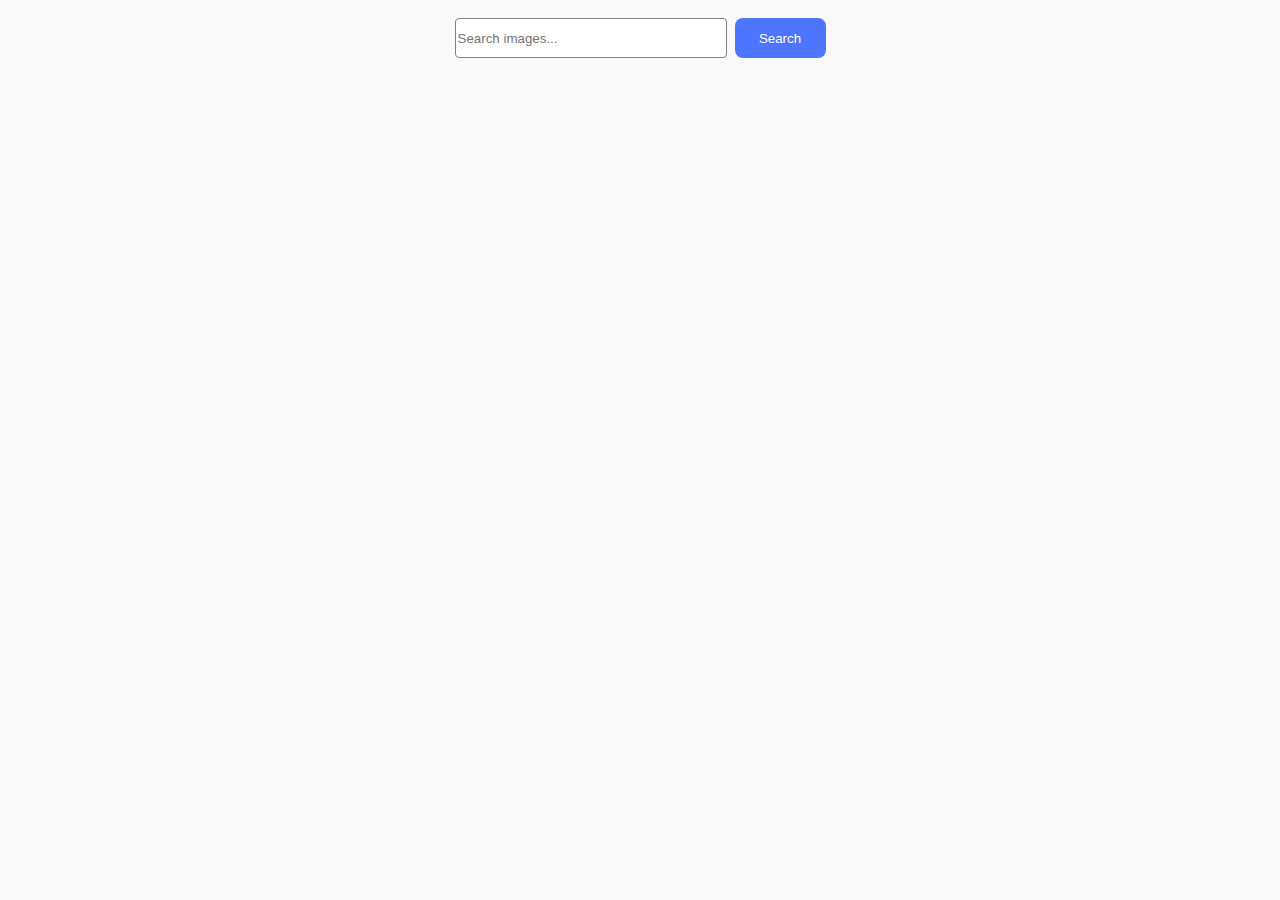
<file: src/index.html>
<!DOCTYPE html>
<html lang="en">

<head>
  <meta charset="UTF-8" />
  <link rel="icon" type="image/svg+xml" href="/favicon.svg" />
  <meta name="viewport" content="width=device-width, initial-scale=1.0" />
  <title>goit-js-hw-11</title>
  <link rel="stylesheet" href="./css/styles.css" />
</head>

<body>
  <form class="search-form js-search-form">
    <input class="search-input" type="text" name="searchtext" placeholder="Search images..." />
    <button class="search-button" type="submit">Search</button>
  </form>


  <div class="loader-wrapper">
    <span class="loader js-loader"></span>
  </div>
  <ul class="gallery"></ul>


  <script type="module" defer src="./main.js"></script>
</body>

</html>
</file>
<file: src/css/styles.css>
* {
  box-sizing: border-box;
}

body {
  font-family: -apple-system, BlinkMacSystemFont, 'Segoe UI', Roboto, Oxygen,
    Ubuntu, Cantarell, 'Open Sans', 'Helvetica Neue', sans-serif;
  -webkit-font-smoothing: antialiased;
  -moz-osx-font-smoothing: grayscale;
  background-color: #fafafa;
  color: #212121;
  line-height: 1.5;
}

#search-box {
  font: inherit;
  padding: 8px;
  max-width: 320px;
  margin-bottom: 16px;
}

ul {
  list-style: none;
}
.search-form {
  display: flex;
  justify-content: center;
  margin-bottom: 20px;
  padding: 10px;
  border-radius: 8px;
}
.search-input {
  width: 272px;
  height: 40px;
  line-height: 1.5;
  border: 1px solid #808080;
  border-radius: 4px;
  margin-right: 8px;
  margin-bottom: 30px;
  font-weight: 400;
  cursor: pointer;
}
.search-input:hover {
  border-color: #000000;
}

.search-input:active {
  border-color: #4e75ff;
}

.search-button {
  border: transparent;
  border-radius: 8px;
  padding: 8px 16px;
  width: 91px;
  height: 40px;
  background: #4e75ff;
  font-weight: 500;
  color: #fff;
  cursor: pointer;
}

.search-button:hover {
  background: #6c8cff;
}

.gallery {
  display: flex;
  flex-wrap: wrap;
  gap: 20px;
  justify-content: center;
  padding: 0;
  margin: 0;
  list-style: none;
}

.gallery-card {
  background-color: #ffffff;
  border-radius: 8px;
  box-shadow: 0 4px 12px rgba(0, 0, 0, 0.1);
  overflow: hidden;
  flex-basis: calc(
    (100% / 3) - 20px
  ); /* 3 карточки в ряду, с учетом отступов */
  margin-bottom: 20px;
  transition: transform 0.3s ease, box-shadow 0.3s ease;
}
.gallery-card:hover {
  transform: translateY(-5px);
  box-shadow: 0 8px 16px rgba(0, 0, 0, 0.2);
}

.gallery-card a {
  display: block;
  text-decoration: none;
}

.gallery-img {
  width: 100%;
  height: 200px;
  object-fit: cover;
}

.gallery-card:hover .gallery-img {
  opacity: 0.9;
}

.describe-box {
  display: flex;
  justify-content: space-around;
  padding: 15px;
  background-color: #f8f8f8;
  border-top: 1px solid #eaeaea;
}

.item {
  text-align: center;
}

.describe-title {
  font-size: 14px;
  color: #000;
  text-transform: uppercase;
  font-weight: bold;
  margin-bottom: 5px;
}

.describe-text {
  font-size: 12px;
  color: #777;
}

.loader-wrapper {
  position: relative;
  min-width: 48px;
}

.loader {
  position: absolute;
  top: 50%;
  left: 50%;
  width: 48px;
  height: 48px;
  border: 5px solid #b1b1b1;
  border-bottom-color: #ff3d00;
  border-radius: 50%;
  animation: rotation 1s linear infinite both;
  opacity: 0;
  visibility: hidden;
  pointer-events: none;
}

.loader.isVisible {
  opacity: 1;
  visibility: visible;
}

@keyframes rotation {
  0% {
    transform: translate(-50%, -50%) rotate(0deg);
  }
  100% {
    transform: translate(-50%, -50%) rotate(360deg);
  }
}
</file>
